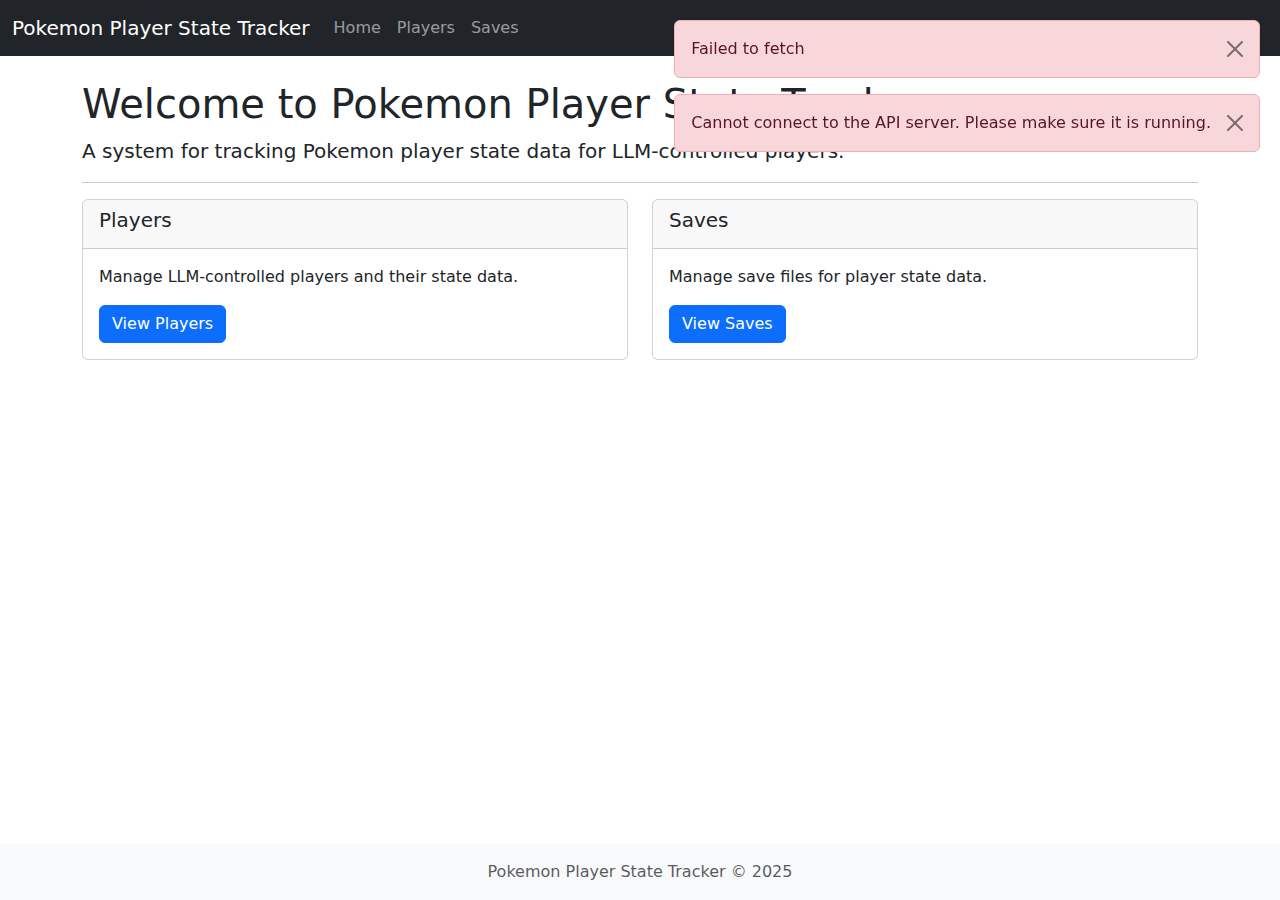
<file: templates/index.html>
<!DOCTYPE html>
<html lang="en">
<head>
    <meta charset="UTF-8">
    <meta name="viewport" content="width=device-width, initial-scale=1.0">
    <title>Pokemon Player State Tracker</title>
    <link href="https://cdn.jsdelivr.net/npm/bootstrap@5.3.0-alpha1/dist/css/bootstrap.min.css" rel="stylesheet">
    <link rel="stylesheet" href="/static/css/styles.css">
</head>
<body>
    <nav class="navbar navbar-expand-lg navbar-dark bg-dark">
        <div class="container-fluid">
            <a class="navbar-brand" href="/">Pokemon Player State Tracker</a>
            <button class="navbar-toggler" type="button" data-bs-toggle="collapse" data-bs-target="#navbarNav">
                <span class="navbar-toggler-icon"></span>
            </button>
            <div class="collapse navbar-collapse" id="navbarNav">
                <ul class="navbar-nav">
                    <li class="nav-item">
                        <a class="nav-link" href="/">Home</a>
                    </li>
                    <li class="nav-item">
                        <a class="nav-link" href="/players">Players</a>
                    </li>
                    <li class="nav-item">
                        <a class="nav-link" href="/saves">Saves</a>
                    </li>
                </ul>
            </div>
        </div>
    </nav>

    <div class="container mt-4">
        <div class="row">
            <div class="col-md-12">
                <h1>Welcome to Pokemon Player State Tracker</h1>
                <p class="lead">A system for tracking Pokemon player state data for LLM-controlled players.</p>
                <hr>
                <div class="row">
                    <div class="col-md-6">
                        <div class="card mb-4">
                            <div class="card-header">
                                <h5 class="card-title">Players</h5>
                            </div>
                            <div class="card-body">
                                <p>Manage LLM-controlled players and their state data.</p>
                                <a href="/players" class="btn btn-primary">View Players</a>
                            </div>
                        </div>
                    </div>
                    <div class="col-md-6">
                        <div class="card mb-4">
                            <div class="card-header">
                                <h5 class="card-title">Saves</h5>
                            </div>
                            <div class="card-body">
                                <p>Manage save files for player state data.</p>
                                <a href="/saves" class="btn btn-primary">View Saves</a>
                            </div>
                        </div>
                    </div>
                </div>
            </div>
        </div>
    </div>

    <footer class="footer mt-auto py-3 bg-light">
        <div class="container text-center">
            <span class="text-muted">Pokemon Player State Tracker &copy; 2025</span>
        </div>
    </footer>

    <script src="https://cdn.jsdelivr.net/npm/bootstrap@5.3.0-alpha1/dist/js/bootstrap.bundle.min.js"></script>
    <script src="/static/js/main.js"></script>
</body>
</html>
</file>
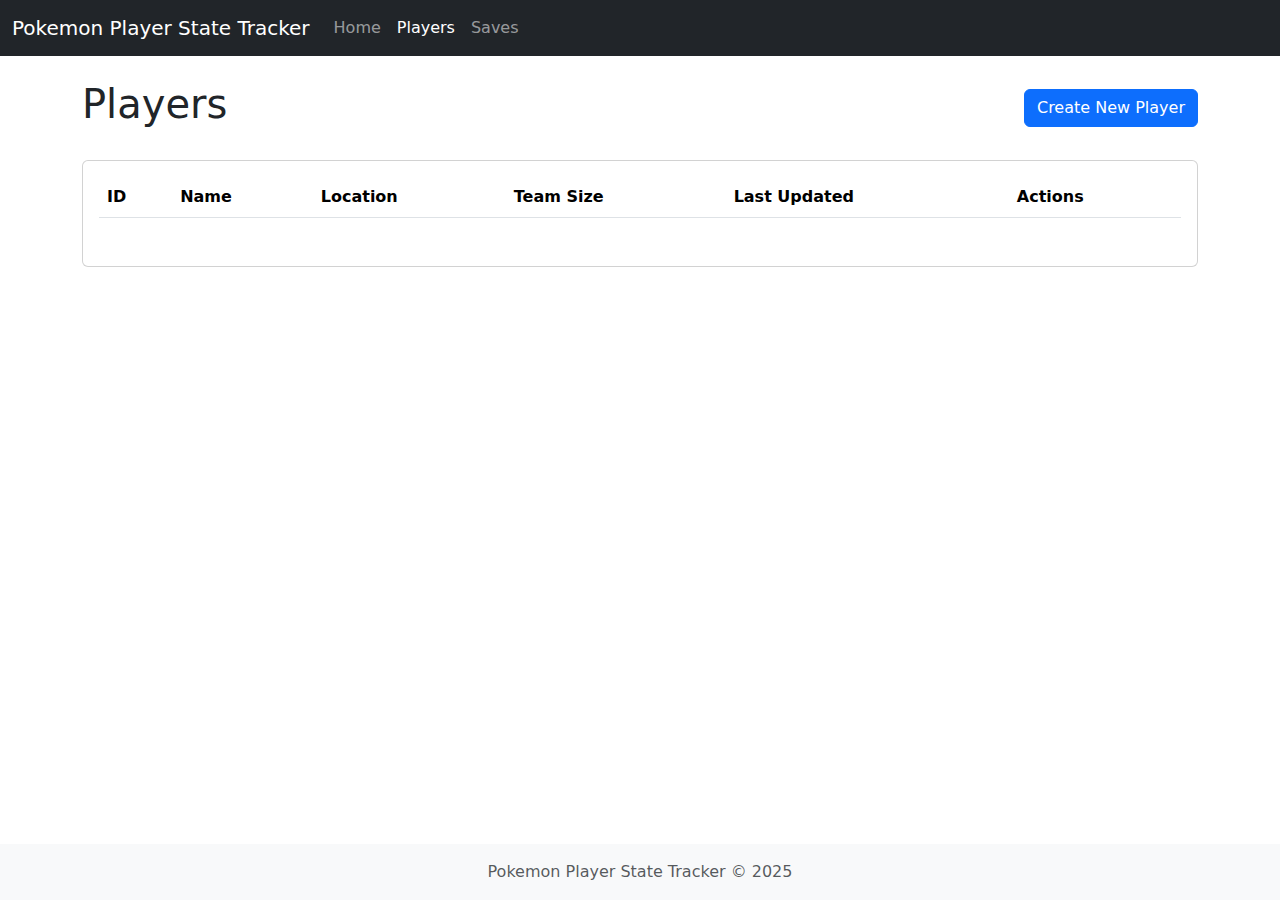
<file: templates/players.html>
<!DOCTYPE html>
<html lang="en">
<head>
    <meta charset="UTF-8">
    <meta name="viewport" content="width=device-width, initial-scale=1.0">
    <title>Players - Pokemon Player State Tracker</title>
    <link href="https://cdn.jsdelivr.net/npm/bootstrap@5.3.0-alpha1/dist/css/bootstrap.min.css" rel="stylesheet">
    <link rel="stylesheet" href="/static/css/styles.css">
</head>
<body>
    <nav class="navbar navbar-expand-lg navbar-dark bg-dark">
        <div class="container-fluid">
            <a class="navbar-brand" href="/">Pokemon Player State Tracker</a>
            <button class="navbar-toggler" type="button" data-bs-toggle="collapse" data-bs-target="#navbarNav">
                <span class="navbar-toggler-icon"></span>
            </button>
            <div class="collapse navbar-collapse" id="navbarNav">
                <ul class="navbar-nav">
                    <li class="nav-item">
                        <a class="nav-link" href="/">Home</a>
                    </li>
                    <li class="nav-item">
                        <a class="nav-link active" href="/players">Players</a>
                    </li>
                    <li class="nav-item">
                        <a class="nav-link" href="/saves">Saves</a>
                    </li>
                </ul>
            </div>
        </div>
    </nav>

    <div class="container mt-4">
        <div class="row">
            <div class="col-md-12">
                <div class="d-flex justify-content-between align-items-center mb-4">
                    <h1>Players</h1>
                    <button class="btn btn-primary" data-bs-toggle="modal" data-bs-target="#createPlayerModal">
                        Create New Player
                    </button>
                </div>
                
                <div class="card">
                    <div class="card-body">
                        <div class="table-responsive">
                            <table class="table table-striped" id="playersTable">
                                <thead>
                                    <tr>
                                        <th>ID</th>
                                        <th>Name</th>
                                        <th>Location</th>
                                        <th>Team Size</th>
                                        <th>Last Updated</th>
                                        <th>Actions</th>
                                    </tr>
                                </thead>
                                <tbody id="playersTableBody">
                                    <!-- Player data will be loaded here via JavaScript -->
                                </tbody>
                            </table>
                        </div>
                        <div id="pagination" class="d-flex justify-content-center mt-3">
                            <!-- Pagination controls will be added here -->
                        </div>
                    </div>
                </div>
            </div>
        </div>
    </div>

    <!-- Create Player Modal -->
    <div class="modal fade" id="createPlayerModal" tabindex="-1" aria-hidden="true">
        <div class="modal-dialog modal-lg">
            <div class="modal-content">
                <div class="modal-header">
                    <h5 class="modal-title">Create New Player</h5>
                    <button type="button" class="btn-close" data-bs-dismiss="modal" aria-label="Close"></button>
                </div>
                <div class="modal-body">
                    <form id="createPlayerForm">
                        <div class="mb-3">
                            <label for="playerName" class="form-label">Player Name</label>
                            <input type="text" class="form-control" id="playerName" required>
                        </div>
                        
                        <div class="mb-3">
                            <h5>Starting Location</h5>
                            <div class="row">
                                <div class="col-md-6">
                                    <label for="locationArea" class="form-label">Area</label>
                                    <input type="text" class="form-control" id="locationArea" required>
                                </div>
                                <div class="col-md-6">
                                    <label for="locationSpecific" class="form-label">Specific Location</label>
                                    <input type="text" class="form-control" id="locationSpecific" required>
                                </div>
                            </div>
                            <div class="mt-2">
                                <label for="locationDescription" class="form-label">Description</label>
                                <textarea class="form-control" id="locationDescription" rows="2"></textarea>
                            </div>
                        </div>
                        
                        <div class="mb-3">
                            <h5>Starting Team</h5>
                            <div id="teamContainer">
                                <!-- Pokemon inputs will be added here -->
                            </div>
                            <button type="button" class="btn btn-secondary mt-2" id="addPokemonBtn">
                                Add Pokemon
                            </button>
                        </div>
                    </form>
                </div>
                <div class="modal-footer">
                    <button type="button" class="btn btn-secondary" data-bs-dismiss="modal">Cancel</button>
                    <button type="button" class="btn btn-primary" id="savePlayerBtn">Create Player</button>
                </div>
            </div>
        </div>
    </div>

    <!-- Player Details Modal -->
    <div class="modal fade" id="playerDetailsModal" tabindex="-1" aria-hidden="true">
        <div class="modal-dialog modal-xl">
            <div class="modal-content">
                <div class="modal-header">
                    <h5 class="modal-title" id="playerDetailsTitle">Player Details</h5>
                    <button type="button" class="btn-close" data-bs-dismiss="modal" aria-label="Close"></button>
                </div>
                <div class="modal-body">
                    <ul class="nav nav-tabs" id="playerDetailsTabs" role="tablist">
                        <li class="nav-item" role="presentation">
                            <button class="nav-link active" id="team-tab" data-bs-toggle="tab" data-bs-target="#team" type="button" role="tab">Team</button>
                        </li>
                        <li class="nav-item" role="presentation">
                            <button class="nav-link" id="location-tab" data-bs-toggle="tab" data-bs-target="#location" type="button" role="tab">Location</button>
                        </li>
                        <li class="nav-item" role="presentation">
                            <button class="nav-link" id="thoughts-tab" data-bs-toggle="tab" data-bs-target="#thoughts" type="button" role="tab">Thoughts</button>
                        </li>
                        <li class="nav-item" role="presentation">
                            <button class="nav-link" id="battles-tab" data-bs-toggle="tab" data-bs-target="#battles" type="button" role="tab">Battles</button>
                        </li>
                        <li class="nav-item" role="presentation">
                            <button class="nav-link" id="matchups-tab" data-bs-toggle="tab" data-bs-target="#matchups" type="button" role="tab">Matchups</button>
                        </li>
                    </ul>
                    <div class="tab-content p-3" id="playerDetailsContent">
                        <div class="tab-pane fade show active" id="team" role="tabpanel">
                            <div class="row" id="teamContent">
                                <!-- Team content will be loaded here -->
                            </div>
                        </div>
                        <div class="tab-pane fade" id="location" role="tabpanel">
                            <div id="locationContent">
                                <!-- Location content will be loaded here -->
                            </div>
                        </div>
                        <div class="tab-pane fade" id="thoughts" role="tabpanel">
                            <div id="thoughtsContent">
                                <!-- Thoughts content will be loaded here -->
                            </div>
                        </div>
                        <div class="tab-pane fade" id="battles" role="tabpanel">
                            <div id="battlesContent">
                                <!-- Battles content will be loaded here -->
                            </div>
                        </div>
                        <div class="tab-pane fade" id="matchups" role="tabpanel">
                            <div id="matchupsContent">
                                <!-- Matchups content will be loaded here -->
                            </div>
                        </div>
                    </div>
                </div>
                <div class="modal-footer">
                    <button type="button" class="btn btn-secondary" data-bs-dismiss="modal">Close</button>
                </div>
            </div>
        </div>
    </div>

    <footer class="footer mt-auto py-3 bg-light">
        <div class="container text-center">
            <span class="text-muted">Pokemon Player State Tracker &copy; 2025</span>
        </div>
    </footer>

    <script src="https://cdn.jsdelivr.net/npm/bootstrap@5.3.0-alpha1/dist/js/bootstrap.bundle.min.js"></script>
    <script src="/static/js/players.js"></script>
</body>
</html>
</file>
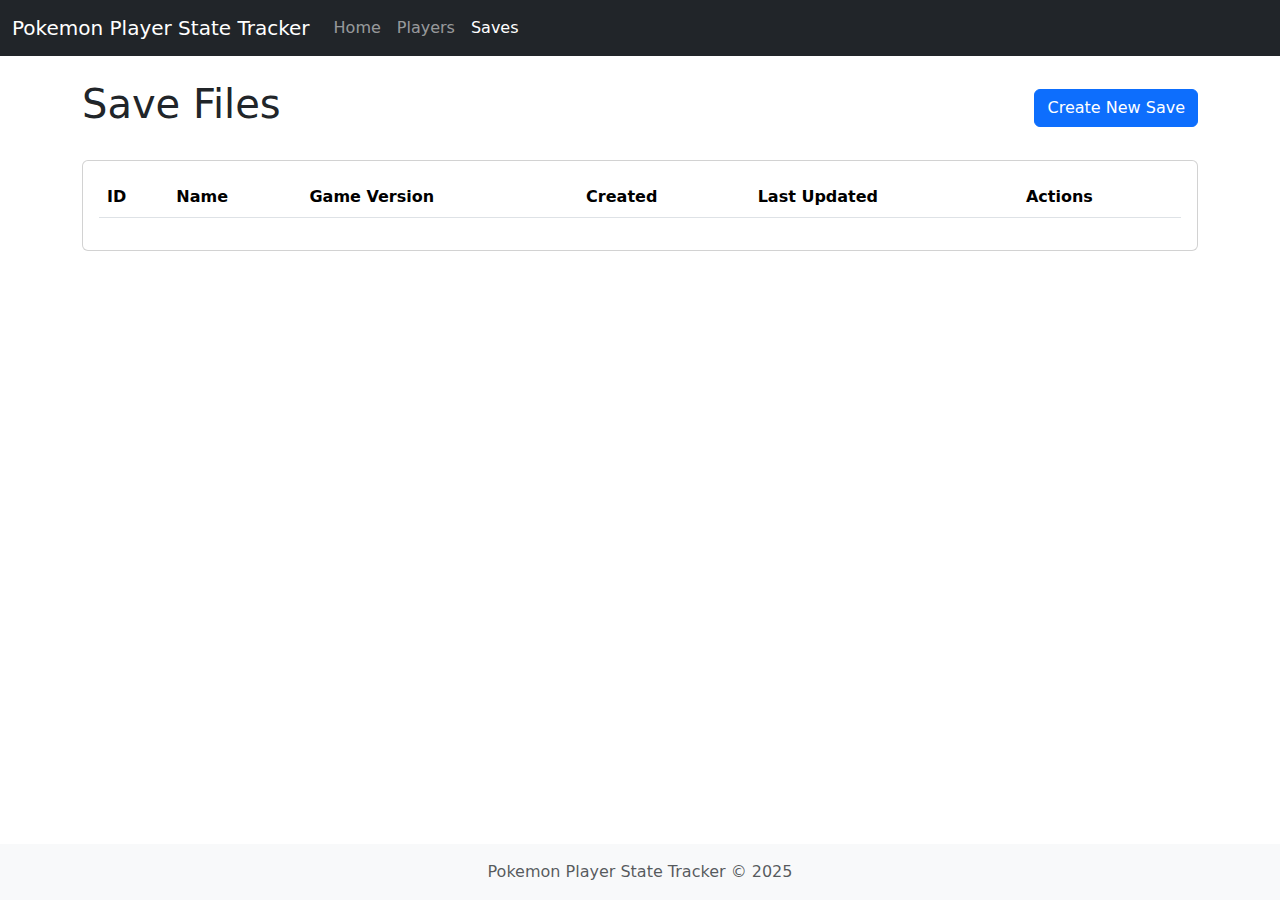
<file: templates/saves.html>
<!DOCTYPE html>
<html lang="en">
<head>
    <meta charset="UTF-8">
    <meta name="viewport" content="width=device-width, initial-scale=1.0">
    <title>Saves - Pokemon Player State Tracker</title>
    <link href="https://cdn.jsdelivr.net/npm/bootstrap@5.3.0-alpha1/dist/css/bootstrap.min.css" rel="stylesheet">
    <link rel="stylesheet" href="/static/css/styles.css">
</head>
<body>
    <nav class="navbar navbar-expand-lg navbar-dark bg-dark">
        <div class="container-fluid">
            <a class="navbar-brand" href="/">Pokemon Player State Tracker</a>
            <button class="navbar-toggler" type="button" data-bs-toggle="collapse" data-bs-target="#navbarNav">
                <span class="navbar-toggler-icon"></span>
            </button>
            <div class="collapse navbar-collapse" id="navbarNav">
                <ul class="navbar-nav">
                    <li class="nav-item">
                        <a class="nav-link" href="/">Home</a>
                    </li>
                    <li class="nav-item">
                        <a class="nav-link" href="/players">Players</a>
                    </li>
                    <li class="nav-item">
                        <a class="nav-link active" href="/saves">Saves</a>
                    </li>
                </ul>
            </div>
        </div>
    </nav>

    <div class="container mt-4">
        <div class="row">
            <div class="col-md-12">
                <div class="d-flex justify-content-between align-items-center mb-4">
                    <h1>Save Files</h1>
                    <button class="btn btn-primary" data-bs-toggle="modal" data-bs-target="#createSaveModal">
                        Create New Save
                    </button>
                </div>
                
                <div class="card">
                    <div class="card-body">
                        <div class="table-responsive">
                            <table class="table table-striped" id="savesTable">
                                <thead>
                                    <tr>
                                        <th>ID</th>
                                        <th>Name</th>
                                        <th>Game Version</th>
                                        <th>Created</th>
                                        <th>Last Updated</th>
                                        <th>Actions</th>
                                    </tr>
                                </thead>
                                <tbody id="savesTableBody">
                                    <!-- Save data will be loaded here via JavaScript -->
                                </tbody>
                            </table>
                        </div>
                    </div>
                </div>
            </div>
        </div>
    </div>

    <!-- Create Save Modal -->
    <div class="modal fade" id="createSaveModal" tabindex="-1" aria-hidden="true">
        <div class="modal-dialog">
            <div class="modal-content">
                <div class="modal-header">
                    <h5 class="modal-title">Create New Save</h5>
                    <button type="button" class="btn-close" data-bs-dismiss="modal" aria-label="Close"></button>
                </div>
                <div class="modal-body">
                    <form id="createSaveForm">
                        <div class="mb-3">
                            <label for="saveName" class="form-label">Save Name</label>
                            <input type="text" class="form-control" id="saveName" required>
                        </div>
                        <div class="mb-3">
                            <label for="gameVersion" class="form-label">Game Version</label>
                            <select class="form-select" id="gameVersion">
                                <option value="Black2White2" selected>Black 2 / White 2</option>
                            </select>
                        </div>
                    </form>
                </div>
                <div class="modal-footer">
                    <button type="button" class="btn btn-secondary" data-bs-dismiss="modal">Cancel</button>
                    <button type="button" class="btn btn-primary" id="createSaveBtn">Create Save</button>
                </div>
            </div>
        </div>
    </div>

    <!-- Load Save Confirmation Modal -->
    <div class="modal fade" id="loadSaveModal" tabindex="-1" aria-hidden="true">
        <div class="modal-dialog">
            <div class="modal-content">
                <div class="modal-header">
                    <h5 class="modal-title">Load Save</h5>
                    <button type="button" class="btn-close" data-bs-dismiss="modal" aria-label="Close"></button>
                </div>
                <div class="modal-body">
                    <p>Are you sure you want to load this save file? This will replace the current game state.</p>
                    <p><strong>Save Name: </strong><span id="loadSaveName"></span></p>
                    <p><strong>Created: </strong><span id="loadSaveCreated"></span></p>
                </div>
                <div class="modal-footer">
                    <button type="button" class="btn btn-secondary" data-bs-dismiss="modal">Cancel</button>
                    <button type="button" class="btn btn-primary" id="confirmLoadBtn">Load Save</button>
                </div>
            </div>
        </div>
    </div>

    <!-- Delete Save Confirmation Modal -->
    <div class="modal fade" id="deleteSaveModal" tabindex="-1" aria-hidden="true">
        <div class="modal-dialog">
            <div class="modal-content">
                <div class="modal-header">
                    <h5 class="modal-title">Delete Save</h5>
                    <button type="button" class="btn-close" data-bs-dismiss="modal" aria-label="Close"></button>
                </div>
                <div class="modal-body">
                    <p>Are you sure you want to delete this save file? This action cannot be undone.</p>
                    <p><strong>Save Name: </strong><span id="deleteSaveName"></span></p>
                </div>
                <div class="modal-footer">
                    <button type="button" class="btn btn-secondary" data-bs-dismiss="modal">Cancel</button>
                    <button type="button" class="btn btn-danger" id="confirmDeleteBtn">Delete Save</button>
                </div>
            </div>
        </div>
    </div>

    <footer class="footer mt-auto py-3 bg-light">
        <div class="container text-center">
            <span class="text-muted">Pokemon Player State Tracker &copy; 2025</span>
        </div>
    </footer>

    <script src="https://cdn.jsdelivr.net/npm/bootstrap@5.3.0-alpha1/dist/js/bootstrap.bundle.min.js"></script>
    <script src="/static/js/saves.js"></script>
</body>
</html>
</file>
<file: static/css/styles.css>
/* Main styles for Pokemon Player State Tracker */

body {
    min-height: 100vh;
    display: flex;
    flex-direction: column;
}

.footer {
    margin-top: auto;
}

/* Pokemon type colors */
.type-normal { background-color: #A8A878; }
.type-fire { background-color: #F08030; }
.type-water { background-color: #6890F0; }
.type-grass { background-color: #78C850; }
.type-electric { background-color: #F8D030; }
.type-ice { background-color: #98D8D8; }
.type-fighting { background-color: #C03028; }
.type-poison { background-color: #A040A0; }
.type-ground { background-color: #E0C068; }
.type-flying { background-color: #A890F0; }
.type-psychic { background-color: #F85888; }
.type-bug { background-color: #A8B820; }
.type-rock { background-color: #B8A038; }
.type-ghost { background-color: #705898; }
.type-dragon { background-color: #7038F8; }
.type-dark { background-color: #705848; }
.type-steel { background-color: #B8B8D0; }
.type-fairy { background-color: #EE99AC; }

.type-badge {
    display: inline-block;
    padding: 0.25rem 0.5rem;
    border-radius: 0.25rem;
    color: white;
    font-size: 0.8rem;
    margin-right: 0.25rem;
    text-shadow: 1px 1px 2px rgba(0, 0, 0, 0.5);
}

/* Pokemon card styles */
.pokemon-card {
    border-radius: 10px;
    overflow: hidden;
    box-shadow: 0 4px 8px rgba(0, 0, 0, 0.1);
    transition: transform 0.3s ease;
}

.pokemon-card:hover {
    transform: translateY(-5px);
}

.pokemon-card .card-header {
    padding: 0.5rem 1rem;
    font-weight: bold;
}

.pokemon-card .stats-bar {
    height: 10px;
    border-radius: 5px;
    margin-bottom: 5px;
    background-color: #e9ecef;
}

.pokemon-card .stats-bar-fill {
    height: 100%;
    border-radius: 5px;
    background-color: #28a745;
}

/* Location map styles */
.location-map {
    border: 1px solid #ddd;
    border-radius: 5px;
    padding: 1rem;
    background-color: #f8f9fa;
}

.location-name {
    font-weight: bold;
    font-size: 1.2rem;
}

.accessible-locations {
    margin-top: 1rem;
}

.accessible-location-item {
    padding: 0.5rem;
    margin-bottom: 0.5rem;
    border: 1px solid #ddd;
    border-radius: 5px;
    background-color: #fff;
    cursor: pointer;
    transition: background-color 0.2s ease;
}

.accessible-location-item:hover {
    background-color: #e9ecef;
}

/* Thought history styles */
.thought-item {
    padding: 1rem;
    margin-bottom: 1rem;
    border-left: 4px solid #6c757d;
    background-color: #f8f9fa;
}

.thought-category {
    display: inline-block;
    padding: 0.25rem 0.5rem;
    border-radius: 0.25rem;
    font-size: 0.8rem;
    margin-bottom: 0.5rem;
}

.thought-category-general { background-color: #6c757d; color: white; }
.thought-category-battle { background-color: #dc3545; color: white; }
.thought-category-exploration { background-color: #28a745; color: white; }

.thought-timestamp {
    font-size: 0.8rem;
    color: #6c757d;
}

/* Battle history styles */
.battle-item {
    padding: 1rem;
    margin-bottom: 1rem;
    border: 1px solid #ddd;
    border-radius: 5px;
    background-color: #fff;
}

.battle-result-win { color: #28a745; }
.battle-result-loss { color: #dc3545; }
.battle-result-draw { color: #6c757d; }

/* Matchup record styles */
.matchup-item {
    padding: 1rem;
    margin-bottom: 1rem;
    border: 1px solid #ddd;
    border-radius: 5px;
    background-color: #fff;
}

.matchup-record {
    display: flex;
    justify-content: space-between;
    margin-top: 0.5rem;
}

.matchup-wins { color: #28a745; }
.matchup-losses { color: #dc3545; }
.matchup-draws { color: #6c757d; }

/* Loading spinner */
.spinner-container {
    display: flex;
    justify-content: center;
    align-items: center;
    padding: 2rem;
}

/* Pagination styles */
.pagination-container {
    display: flex;
    justify-content: center;
    margin-top: 1rem;
}
</file>
